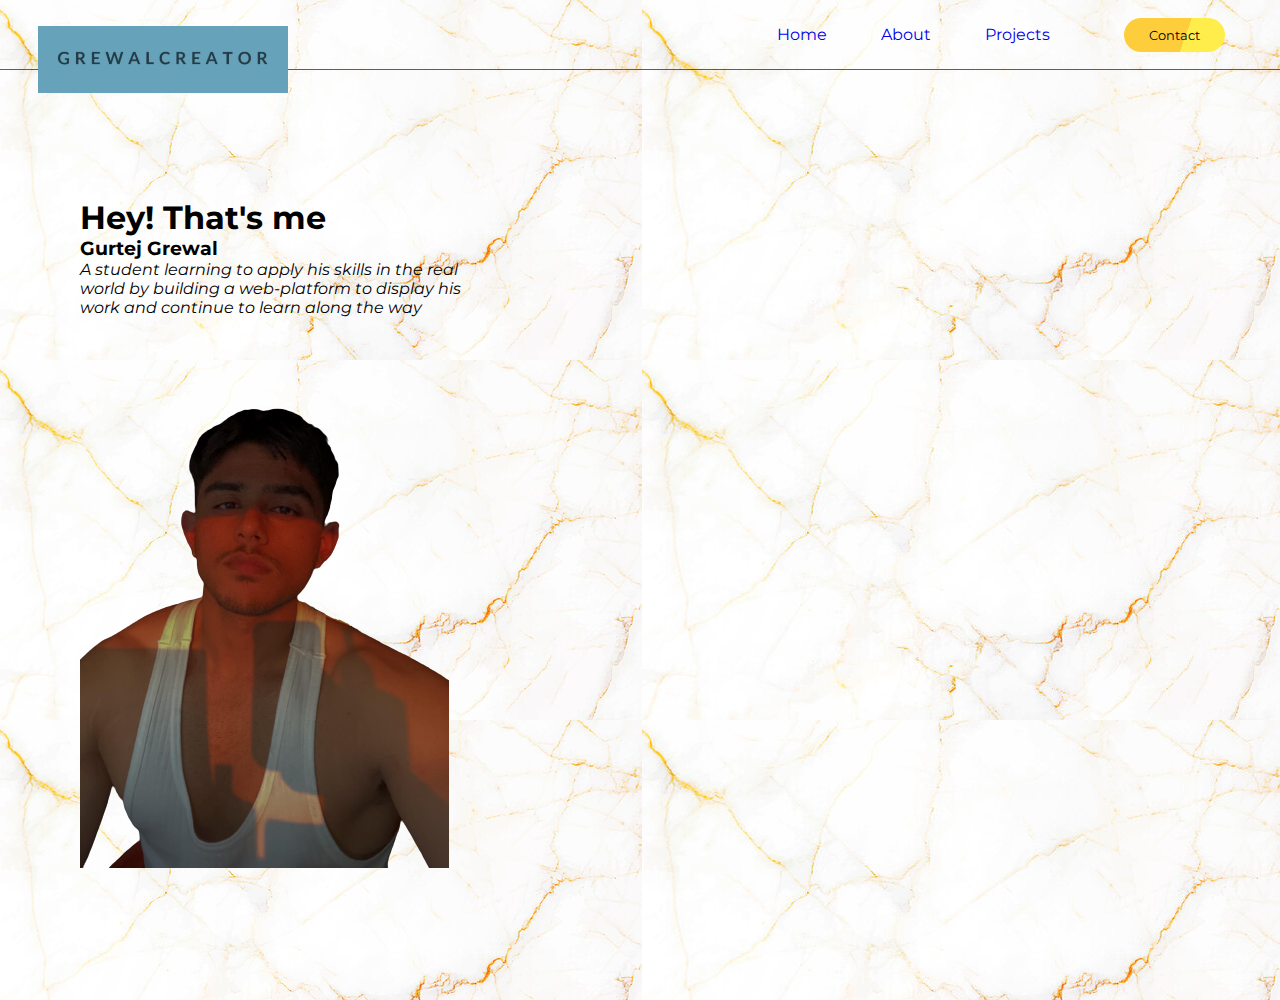
<file: index.html>
<!DOCTYPE html>
<html lang="en">

    <head>
        <script src="https://code.jquery.com/jquery-1.10.2.js"></script>
        
        
        <!--Link Style Sheet-->
        <link rel="stylesheet" href="styles.css">
        <meta charset="UTF-8">
        <meta http-equiv="X-UA-Compatible" content="IE=edge">

        <!--Allow Website To Be Responsive-->
        <meta name="viewport" content="width=device-width, initial-scale=1.0">
        <title>Gurtej Grewal</title>
    </head>

    <body>
        <header>

            <!--Navigation bar-->
            <div id="nav-placeholder"></div>

            <div class = "intro">
                <h1>Hey! That's me</h1>
                <h3>Gurtej Grewal</h3>
                <i><p>A student learning to apply his skills in the real world by building a web-platform to display his work and
                continue to learn along the way</p></i>

                <img id="self-portrait" src = "images/Self.png" alt = "Where'd I Go?">
            </div>
            
            <script>
                $(function () {
                    $("#nav-placeholder").load("navigation.html");
                });
            </script>
            <!--end of Navigation bar-->

        </header>
        
    </body>

</html>
</file>
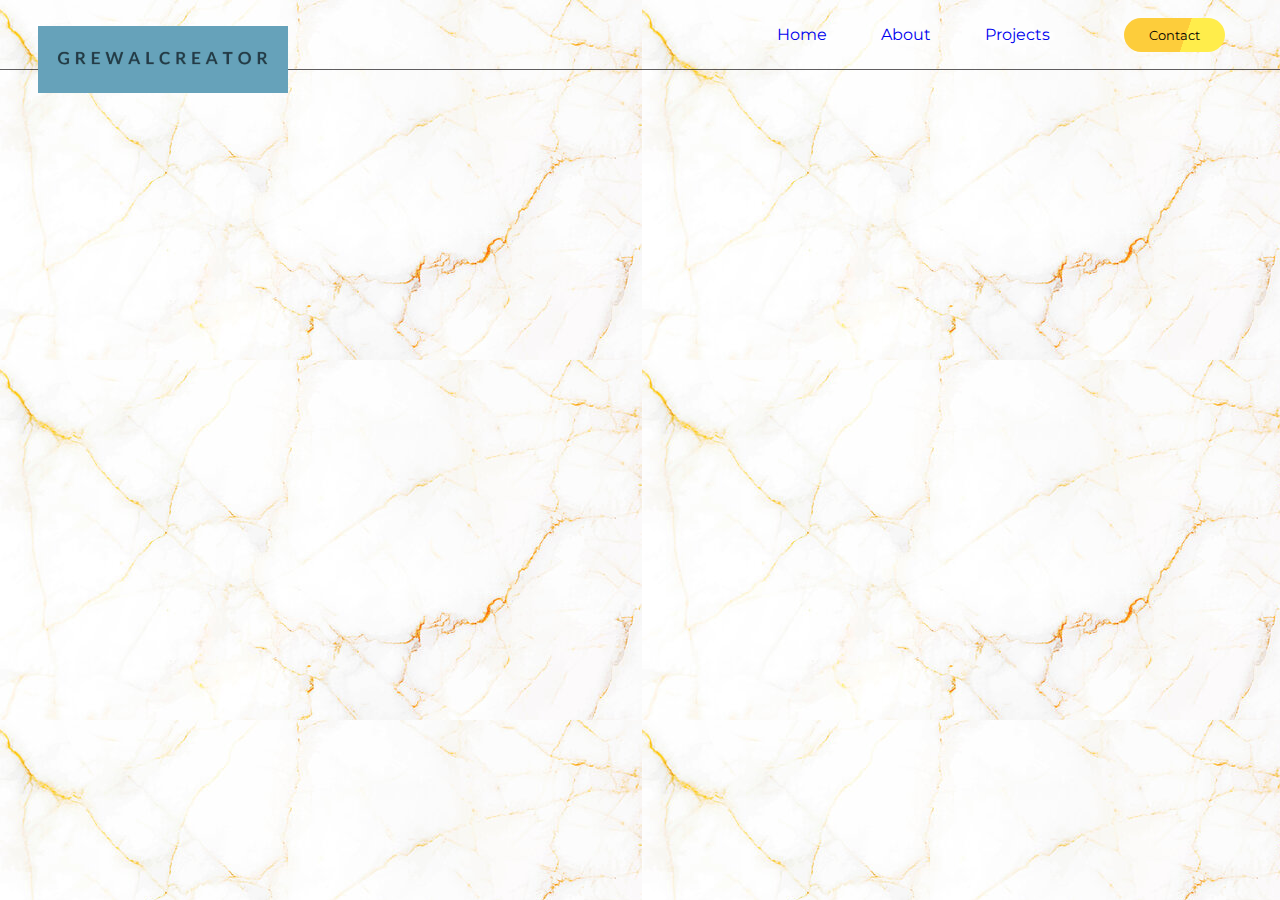
<file: about.html>
<!DOCTYPE html>
<html lang="en">
<head>
    <link rel="stylesheet" href="styles.css">
    <script src="https://code.jquery.com/jquery-1.10.2.js"></script>
    <meta charset="UTF-8">
    <meta http-equiv="X-UA-Compatible" content="IE=edge">
    <meta name="viewport" content="width=device-width, initial-scale=1.0">
    <title>About</title>
</head>
<body>
    <!--Navigation bar-->
    <div id="nav-placeholder">
    
    </div>
    
    <script>
        $(function () {
            $("#nav-placeholder").load("navigation.html");
        });
    </script>
    <!--end of Navigation bar-->
</body>
</html>
</file>
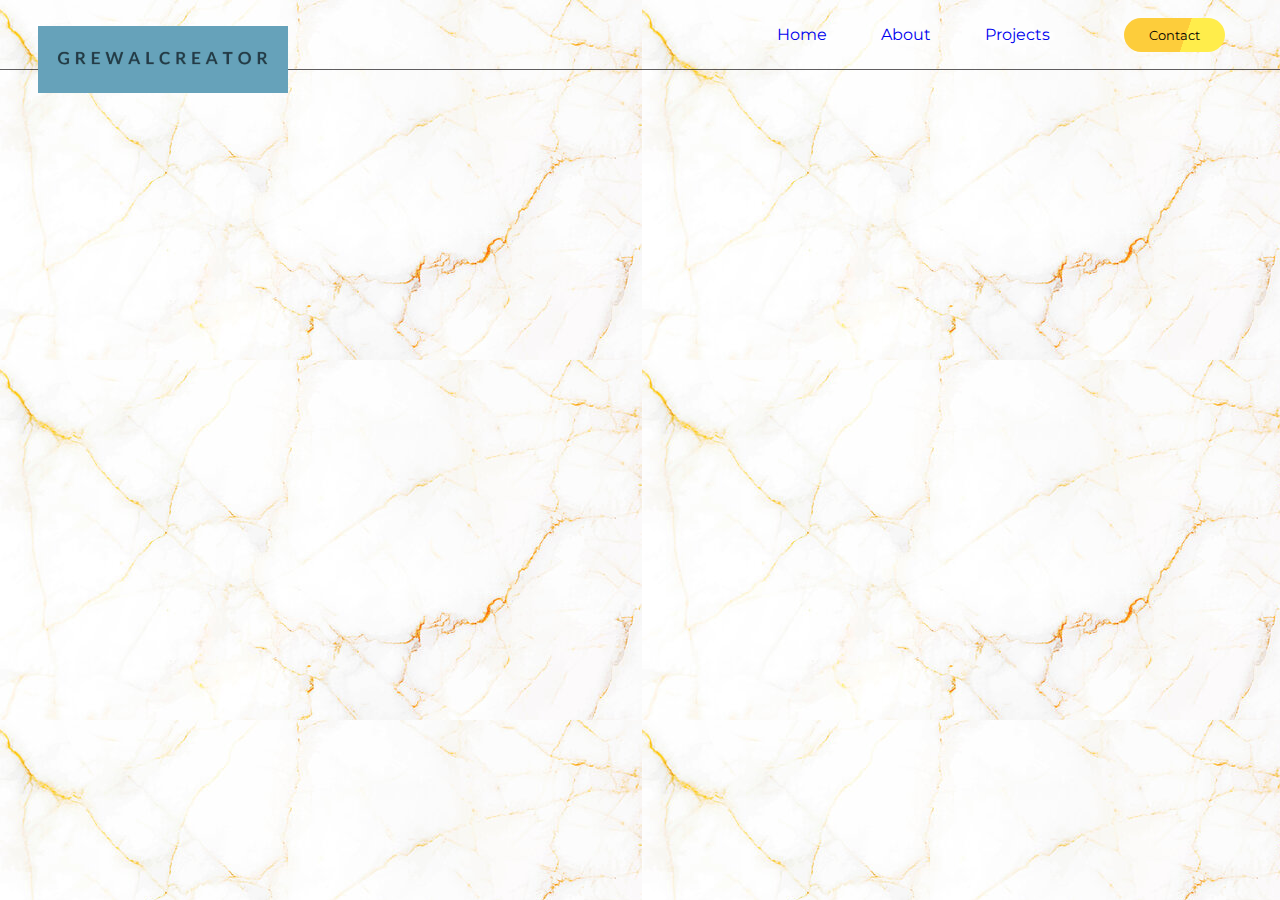
<file: contact.html>
<!DOCTYPE html>
<html lang="en">
<head>
    <link rel="stylesheet" href="styles.css">
    <script src="https://code.jquery.com/jquery-1.10.2.js"></script>
    <meta charset="UTF-8">
    <meta http-equiv="X-UA-Compatible" content="IE=edge">
    <meta name="viewport" content="width=device-width, initial-scale=1.0">
    <title>Contact GrewalCreator</title>
</head>
<body>
    <!--Navigation bar-->
    <div id="nav-placeholder">
    
    </div>
    
    <script>
        $(function () {
            $("#nav-placeholder").load("navigation.html");
        });
    </script>
    <!--end of Navigation bar-->
</body>
</html>
</file>
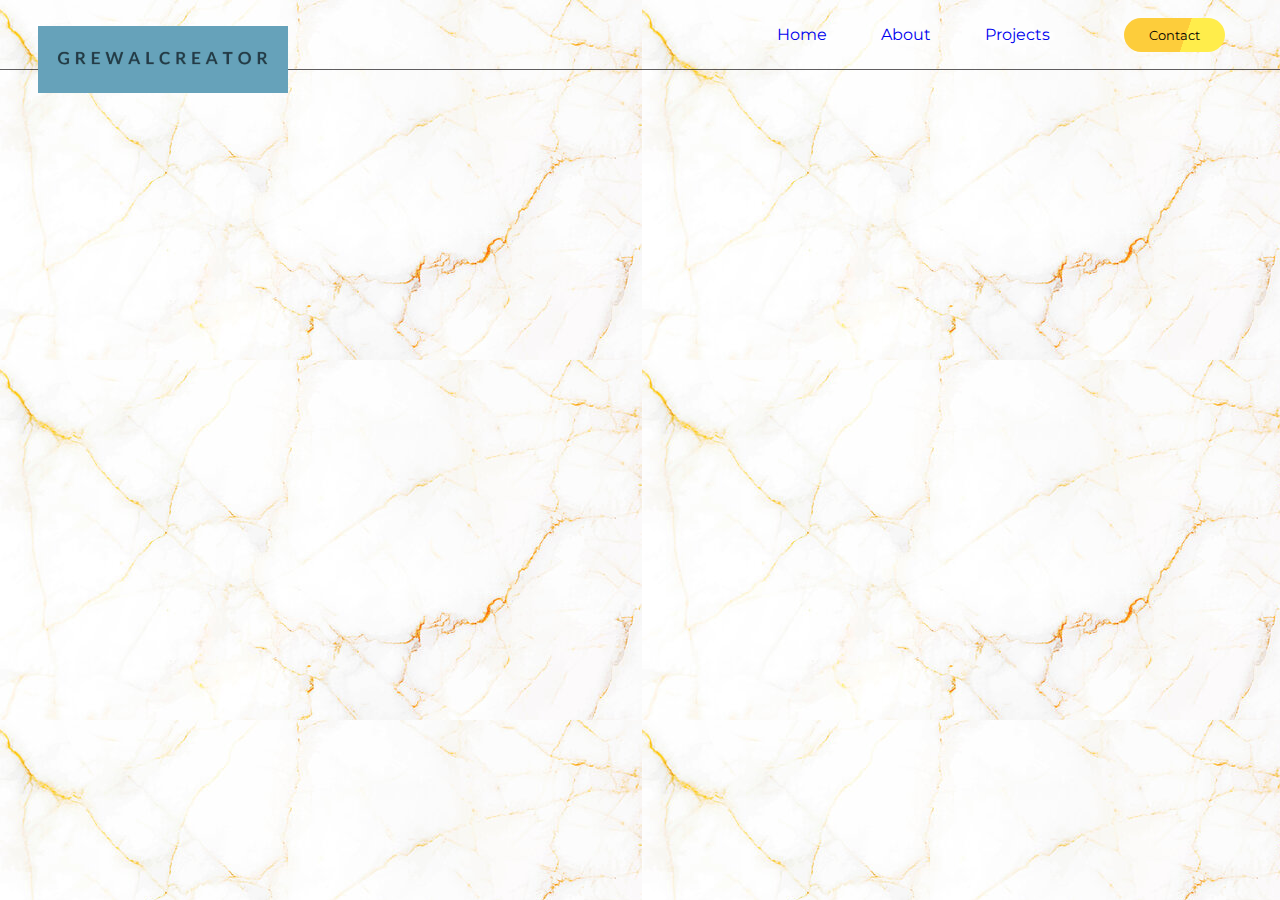
<file: projects.html>
<!DOCTYPE html>
<html lang="en">
<head>
    <link rel="stylesheet" href="styles.css">
    <script src="https://code.jquery.com/jquery-1.10.2.js"></script>
    <meta charset="UTF-8">
    <meta http-equiv="X-UA-Compatible" content="IE=edge">
    <meta name="viewport" content="width=device-width, initial-scale=1.0">
    <title>Personal Projects</title>
</head>
<body>
    <!--Navigation bar-->
    <div id="nav-placeholder">
    
    </div>
    
    <script>
        $(function () {
            $("#nav-placeholder").load("navigation.html");
        });
    </script>
    <!--end of Navigation bar-->
</body>
</html>
</file>
<file: styles.css>
@import url('https://fonts.googleapis.com/css2?family=Montserrat:wght@500&display=swap');


html{
    scroll-behavior: smooth;
}

body{
    font-family: "Montserrat", sans-serif;
    background: rgb(255, 255, 255);
    overflow-x: hidden;
    background-image: url('./images/marble.jpg');
}

*{
    margin: 0;
    padding: 0;
    box-sizing: border-box;
}

.nav{
    border-bottom: 1px solid rgba(17, 14, 17, 0.667);
    text-align: right;
    height: 70px;
    line-height: 70px;
}

a{
    transition: ease 0.3s;
    text-decoration: none;
    padding: 10px 2%;
}

a:hover{
    color:black;
    font-size: 120%;
}

label{
    margin: 0 40px 0 0;
    font-size: 26px;
    line-height: 30px;
    display: none;
    width: 26px;
    position: relative;
    left: -10px;
    top: 25%;
    float: right;
    transition: all .5s ease-in-out;
}

#toggle{
    display: none;
}

.menu{
    margin: 0 30px 0 0;
}


.logo{
    cursor: pointer;
    width: 250px;
    height: auto;
    float: left;
    margin-left: 3%;
    margin-top: 2%;
    
}


.intro {
    position: relative;
    left: 80px;
    margin: 10% 0;
    transition: all 0.5s ease-in-out;
}

.intro p{
    max-width: 25pc;
}

#self-portrait{
    margin-top: -125px;
}

button {
    margin-left: 20px;
    padding: 9px 25px;
    background: linear-gradient(110deg, rgba(253, 205, 59, 1) 60%, rgba(255, 237, 75, 1) 60%);
    border: none;
    border-radius: 50px;
    cursor: pointer;
    transition: all 0.3s ease 0s;
    font-family: "Montserrat", sans-serif;
}

button:hover {
    background: linear-gradient(110deg, rgba(253, 205, 59, 0.7) 60%, rgba(255, 237, 75, 0.7) 60%);
}





@media only screen and (max-width: 800px){
    label{
        display: block;
        cursor: pointer;
    }
    .menu{
        text-align: center;
        width: 100%;
        display: none;

    }

    .menu a{
        display: block;
        border-bottom: 1px solid #EAEAEB;

        display: block;
        color: black;
        padding: 16px;
        text-decoration: none;
        

    }

    #toggle:checked + .menu{
        display:block;

        margin: 0;
        padding: 0;
        width: 200px;
        background-color: #f1f1f1;
        position: fixed;
        height: 100%;
        overflow: auto;
        z-index: 1;
        

    }

}
</file>
